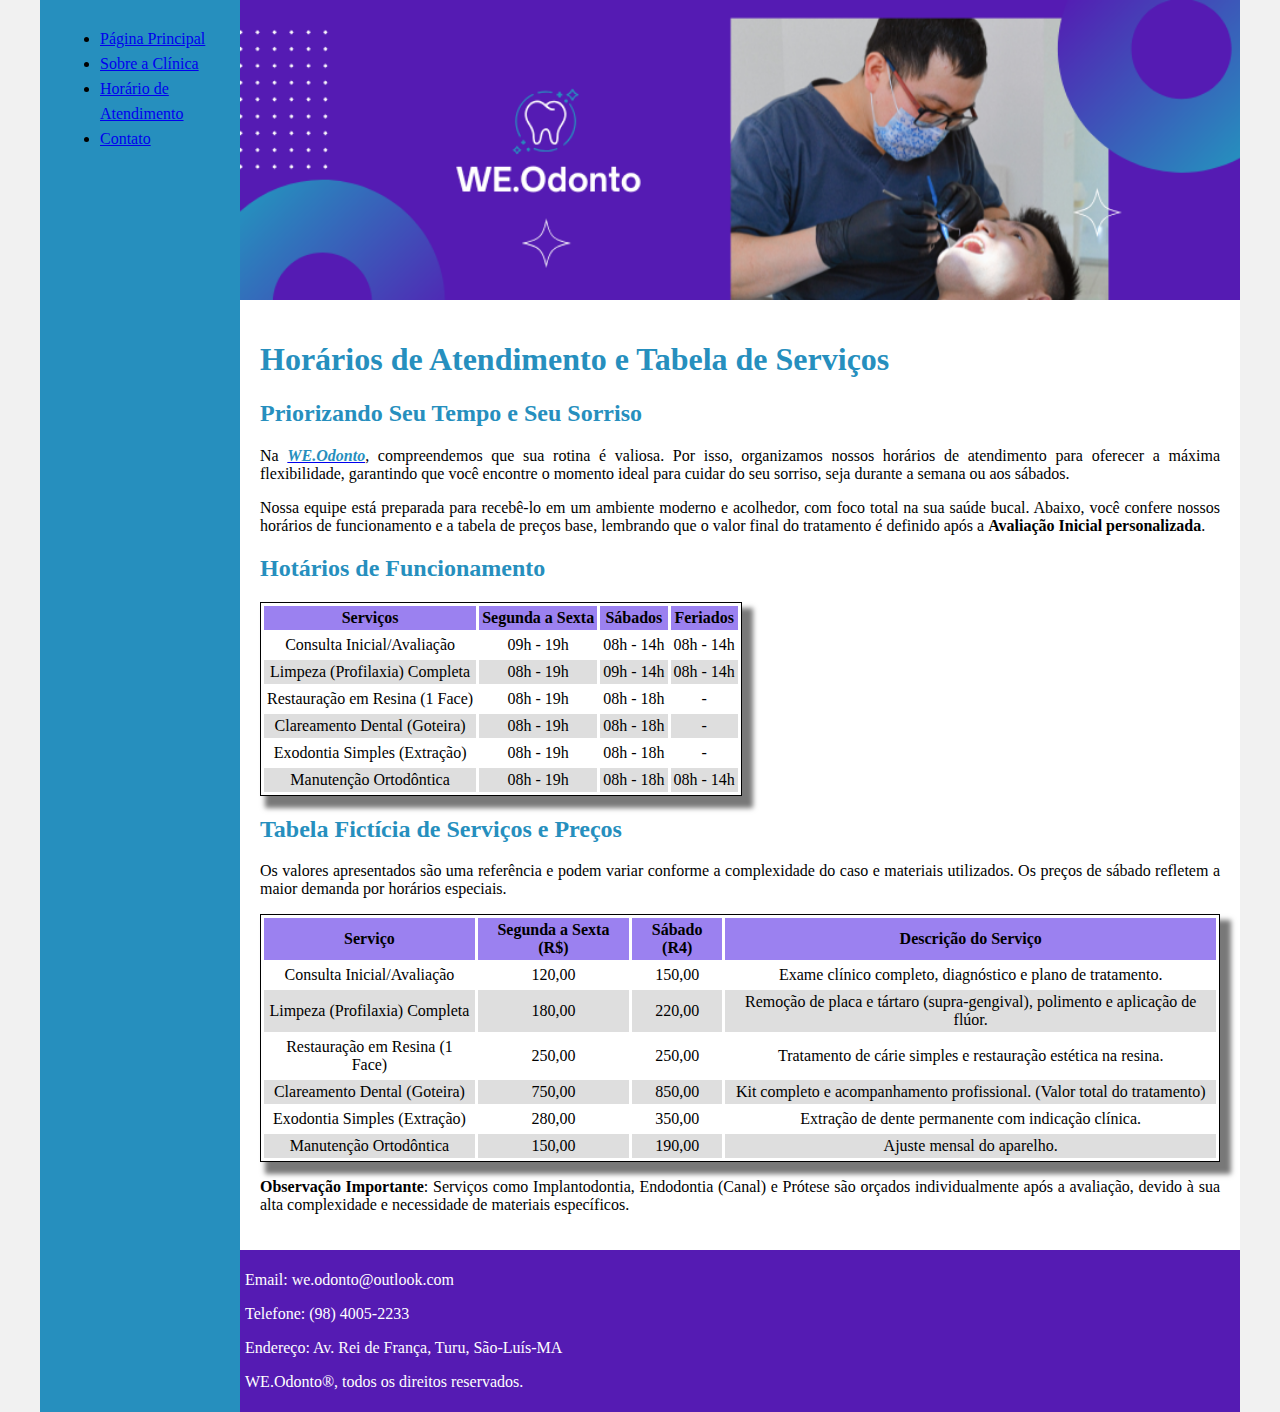
<file: atendimento.html>
<!DOCTYPE html>
<html lang="en">
<head>
    <meta charset="UTF-8">
    <meta http-equiv="X-UA-Compatible" content="IE=edge">
    <meta name="viewport" content="width=device-width, initial-scale=1.0">
    <title>Horários de Atendimento</title>
    <link rel="stylesheet" href="base.css">
</head>
<body>
    <div class="wrapper">
        <div class="menu">
            <ul>
                <li><a href="index.html">Página Principal</a></li>
                <li><a href="sobre.html">Sobre a Clínica</a></li>
                <li><a href="atendimento.html">Horário de Atendimento</a></li>
                <li><a href="contato.html">Contato</a></li>
            </ul>
        </div>

        <div class="main">
            <div class="header">
                <img width="1000" src="atendimento_WE.Odonto.png" />
            </div>
    
            <div class="content">
                <h1>Horários de Atendimento e Tabela de Serviços</h1>
                <h2>Priorizando Seu Tempo e Seu Sorriso</h2>
                    <p>
                        Na <strong title="Clique aqui para ver tudo sobre nós."><a href="sobre.html"><font color="#268fbe"><i>WE.Odonto</i></font></a></strong>, compreendemos que sua rotina é valiosa. Por isso, organizamos nossos horários de atendimento para oferecer a máxima flexibilidade, garantindo que você encontre o momento ideal para cuidar do seu sorriso, seja durante a semana ou aos sábados.
                    </p>
                    <p>
                        Nossa equipe está preparada para recebê-lo em um ambiente moderno e acolhedor, com foco total na sua saúde bucal. Abaixo, você confere nossos horários de funcionamento e a tabela de preços base, lembrando que o valor final do tratamento é definido após a <strong>Avaliação Inicial personalizada</strong>.
                    </p>
                <h2>Hotários de Funcionamento</h2>
                    <table summary="A tabela mostra os serviços, separados de segunda a sexta, sábados e feriados. Nela é exibido cada serviço oferecido pela WE.Odonto." cellspacing="3px" cellpadding="3px">
                        <thead>
                            <tr>
                                <th>Serviços</th>
                                <th>Segunda a Sexta</th>
                                <th>Sábados</th>
                                <th>Feriados</th>
                            </tr>
                        </thead>

                        <tbody>
                            <tr>
                                <td>Consulta Inicial/Avaliação</td>
                                <td>09h - 19h</td>
                                <td>08h - 14h</td>
                                <td>08h - 14h</td>
                            </tr>
                            <tr>
                                <td>Limpeza (Profilaxia) Completa</td>
                                <td>08h - 19h</td>
                                <td>09h - 14h</td>
                                <td>08h - 14h</td>
                            </tr>
                            <tr>
                                <td>Restauração em Resina (1 Face)</td>
                                <td>08h - 19h</td>
                                <td>08h - 18h</td>
                                <td>-</td>
                            </tr>
                            <tr>
                                <td>Clareamento Dental (Goteira)</td>
                                <td>08h - 19h</td>
                                <td>08h - 18h</td>
                                <td>-</td>
                            </tr>
                            <tr>
                                <td>Exodontia Simples (Extração)</td>
                                <td>08h - 19h</td>
                                <td>08h - 18h</td>
                                <td>-</td>                                
                            </tr>
                            <tr>
                                <td>Manutenção Ortodôntica</td>
                                <td>08h - 19h</td>
                                <td>08h - 18h</td>
                                <td>08h - 14h</td>
                            </tr>
                        </tbody>

                    </table>
                <h2>Tabela Fictícia de Serviços e Preços</h2>
                    <p>
                        Os valores apresentados são uma referência e podem variar conforme a complexidade do caso e materiais utilizados. Os preços de sábado refletem a maior demanda por horários especiais.
                    </p>
                    <table summary="A tabela mostra todos os serviços ofereidos pela WE.Odonto com os seus devidos preços separados por dia da semana e acompanhados das suas descrições." cellspacing="3px" cellpadding="3px">
                        <thead>
                            <tr>
                                <th>Serviço</th>
                                <th>Segunda a Sexta (R$)</th>
                                <th>Sábado (R4)</th>
                                <th>Descrição do Serviço</th>
                            </tr>
                        </thead>

                        <tbody>
                            <tr>
                                <td>Consulta Inicial/Avaliação</td>
                                <td>120,00</td>
                                <td>150,00</td>
                                <td>Exame clínico completo, diagnóstico e plano de tratamento.</td>
                            </tr>
                            <tr>
                                <td>Limpeza (Profilaxia) Completa</td>
                                <td>180,00</td>
                                <td>220,00</td>
                                <td>Remoção de placa e tártaro (supra-gengival), polimento e aplicação de flúor.</td>
                            </tr>
                            <tr>
                                <td>Restauração em Resina (1 Face)</td>
                                <td>250,00</td>
                                <td>250,00</td>
                                <td>Tratamento de cárie simples e restauração estética na resina.</td>
                            </tr>
                            <tr>
                                <td>Clareamento Dental (Goteira)</td>
                                <td>750,00</td>
                                <td>850,00</td>
                                <td>Kit completo e acompanhamento profissional. (Valor total do tratamento)</td>
                            </tr>
                            <tr>
                                <td>Exodontia Simples (Extração)</td>
                                <td>280,00</td>
                                <td>350,00</td>
                                <td>Extração de dente permanente com indicação clínica.</td>
                            </tr>
                            <tr>
                                <td>Manutenção Ortodôntica</td>
                                <td>150,00</td>
                                <td>190,00</td>
                                <td>Ajuste mensal do aparelho.</td>
                            </tr>
                        </tbody>
                    </table>
                    <p>
                        <strong>Observação Importante</strong>: Serviços como Implantodontia, Endodontia (Canal) e Prótese são orçados individualmente após a avaliação, devido à sua alta complexidade e necessidade de materiais específicos.
                    </p>
            </div>
    
            <div class="footer">
                <p>
                    Email: we.odonto@outlook.com
                </p>
                <p>
                    Telefone: (98) 4005-2233
                </p>
                <p>
                    Endereço: Av. Rei de França, Turu, São-Luís-MA
                </p>
                <p>
                    WE.Odonto®, todos os direitos reservados.
                </p>
            </div>
        </div>
    </div>
</body>
</html>
</file>
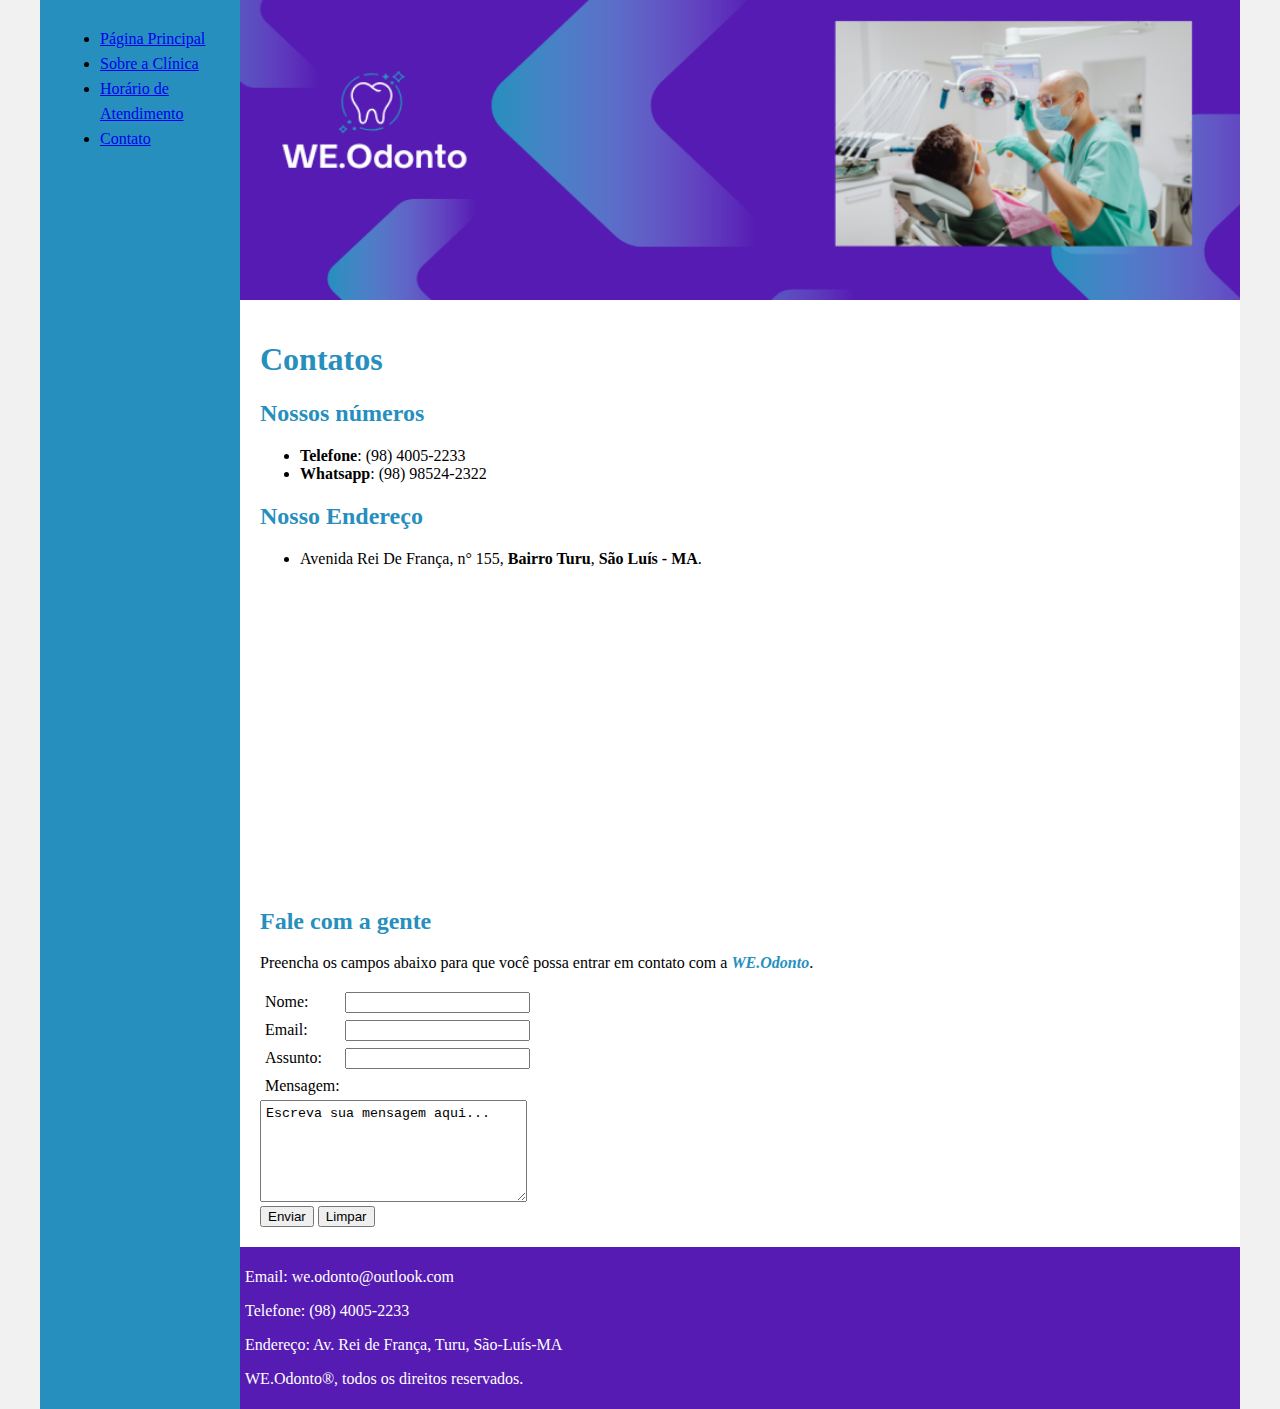
<file: contato.html>
<!DOCTYPE html>
<html lang="en">
<head>
    <meta charset="UTF-8">
    <meta http-equiv="X-UA-Compatible" content="IE=edge">
    <meta name="viewport" content="width=device-width, initial-scale=1.0">
    <title>Contato</title>
    <link rel="stylesheet" href="base.css">
</head>
<body>
    <div class="wrapper">
        <div class="menu">
            <ul>
                <li><a href="index.html">Página Principal</a></li>
                <li><a href="sobre.html">Sobre a Clínica</a></li>
                <li><a href="atendimento.html">Horário de Atendimento</a></li>
                <li><a href="contato.html">Contato</a></li>
            </ul>
        </div>

        <div class="main">
            <div class="header">
                <img width="1000" height="350" src="contatoWE.Odonto.png" />
            </div>
    
            <div class="content">
                <h1>Contatos</h1>
                <h2>Nossos números</h2>
                    <ul>
                        <li><strong>Telefone</strong>: (98) 4005-2233</li>
                        <li><strong>Whatsapp</strong>: (98) 98524-2322</li>
                    </ul>
                <h2>Nosso Endereço</h2>
                    <p>
                        <ul>
                            <li>Avenida Rei De França, n° 155, <strong>Bairro Turu</strong>, <strong>São Luís - MA</strong>.</li>
                        </ul>
                    </p>
                    <iframe controls width="400" height="300" src="https://www.google.com/maps/embed?pb=!1m18!1m12!1m3!1d3985.9816359398933!2d-44.22825172467222!3d-2.512892538197746!2m3!1f0!2f0!3f0!3m2!1i1024!2i768!4f13.1!3m3!1m2!1s0x7f6923ffb989a13%3A0xfdbfc8b219ab8c15!2zQXYuIFPDo28gTHXDrXMgUmVpIGRlIEZyYW7Dp2EsIFPDo28gTHXDrXMgLSBNQSwgNjUwNjYtNjIw!5e0!3m2!1spt-BR!2sbr!4v1761592184748!5m2!1spt-BR!2sbr" width="600" height="450" style="border:0;" allowfullscreen="" loading="lazy" referrerpolicy="no-referrer-when-downgrade"></iframe>
                <h2>Fale com a gente</h2>
                    <p>
                        Preencha os campos abaixo para que você possa entrar em contato com a <strong><i><font color="#268fbe">WE.Odonto</font></i></strong>.
                    </p>
                        <form name="fale-com-a-gente" onsubmit="alert('Sua mensagem foi enviada com sucesso!')" method="GET" action="#" target="_blank" >
                            <label>Nome: </label><input type="text" name="nome"/><br>
                            <label>Email: </label><input type="email" name="email"/><br>
                            <label>Assunto: </label><input type="text" name="assunto" /><br>
                            <label>Mensagem:</label><br>
                            <textarea rows="6px" cols="30px" name="mensagem">Escreva sua mensagem aqui...</textarea><br>
                            <button type="onsubmit">Enviar</button>
                            <button type="reset">Limpar</button>
                        </form>
            </div>
            
            <div class="footer">
                <p>
                    Email: we.odonto@outlook.com
                </p>
                <p>
                    Telefone: (98) 4005-2233
                </p>
                <p>
                    Endereço: Av. Rei de França, Turu, São-Luís-MA
                </p>
                <p>
                    WE.Odonto®, todos os direitos reservados.
                </p>
            </div>            
        </div>
    </div>
</body>
</html>
</file>
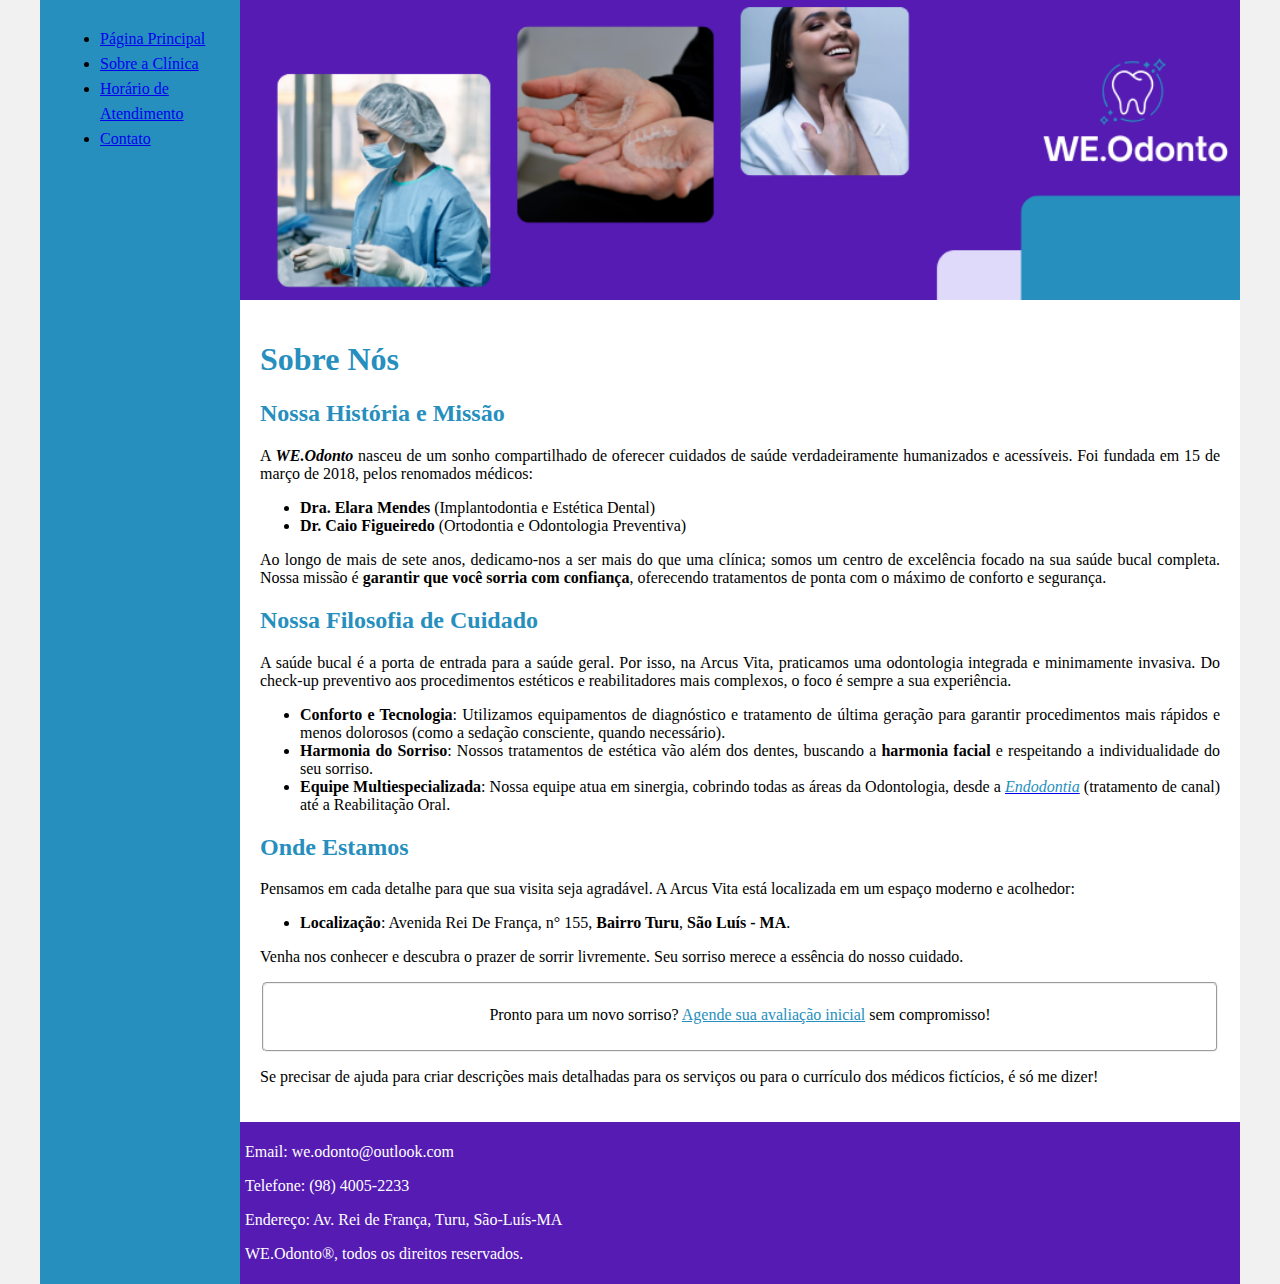
<file: sobre.html>
<!DOCTYPE html>
<html lang="en">
<head>
    <meta charset="UTF-8">
    <meta http-equiv="X-UA-Compatible" content="IE=edge">
    <meta name="viewport" content="width=device-width, initial-scale=1.0">
    <title>Sobre Nós</title>
    <link rel="stylesheet" href="base.css">
</head>
<body>
    <div class="wrapper">
        <div class="menu">
            <ul>
                <li><a href="index.html">Página Principal</a></li>
                <li><a href="sobre.html">Sobre a Clínica</a></li>
                <li><a href="atendimento.html">Horário de Atendimento</a></li>
                <li><a href="contato.html">Contato</a></li>
            </ul>
        </div>

        <div class="main">
            <div class="header">
                <img width="1000" src="sobre_WE.Odonto.png" />
            </div>
    
            <div class="content">
                <h1>Sobre Nós</h1>
                <h2>Nossa História e Missão</h2>
                    <p>
                        A <strong title="Nome da empresa."><i>WE.Odonto</i></strong> nasceu de um sonho compartilhado de oferecer cuidados de saúde verdadeiramente humanizados e acessíveis. Foi fundada em 15 de março de 2018, pelos renomados médicos:
                    </p>
                    <ul>
                        <li><strong>Dra. Elara Mendes</strong> (Implantodontia e Estética Dental)</li>
                        <li><strong>Dr. Caio Figueiredo</strong> (Ortodontia e Odontologia Preventiva)</li>
                    </ul>
                    <p>
                        Ao longo de mais de sete anos, dedicamo-nos a ser mais do que uma clínica; somos um centro de excelência focado na sua saúde bucal completa. Nossa missão é <strong>garantir que você sorria com confiança</strong>, oferecendo tratamentos de ponta com o máximo de conforto e segurança.
                    </p>
                <h2>Nossa Filosofia de Cuidado</h2>
                    <p>
                        A saúde bucal é a porta de entrada para a saúde geral. Por isso, na Arcus Vita, praticamos uma odontologia integrada e minimamente invasiva. Do check-up preventivo aos procedimentos estéticos e reabilitadores mais complexos, o foco é sempre a sua experiência.
                    </p>
                    <ul>
                        <li><strong>Conforto e Tecnologia</strong>: Utilizamos equipamentos de diagnóstico e tratamento de última geração para garantir procedimentos mais rápidos e menos dolorosos (como a sedação consciente, quando necessário).</li>
                        <li><strong>Harmonia do Sorriso</strong>: Nossos tratamentos de estética vão além dos dentes, buscando a <strong>harmonia facial</strong> e respeitando a individualidade do seu sorriso.</li>
                        <li><strong>Equipe Multiespecializada</strong>: Nossa equipe atua em sinergia, cobrindo todas as áreas da Odontologia, desde a <a title="veja mais sobre isso clicando aqui." href="https://endodontia.ufsc.br/home/" target="_blank"><i style="color:#268fbe">Endodontia</i></a> (tratamento de canal) até a Reabilitação Oral.</li>
                    </ul>
                <h2>Onde Estamos</h2>
                    <p>
                        Pensamos em cada detalhe para que sua visita seja agradável. A Arcus Vita está localizada em um espaço moderno e acolhedor:
                    </p>
                    <ul>
                        <li><strong>Localização</strong>: Avenida Rei De França, n° 155, <strong>Bairro Turu</strong>, <strong>São Luís - MA</strong>.</li>
                    </ul>
                    <p>
                        Venha nos conhecer e descubra o prazer de sorrir livremente. Seu sorriso merece a essência do nosso cuidado.
                    </p>
                    <fieldset>
                        <blockquote>Pronto para um novo sorriso? <a title="Clique aqui para ver nossos contatos." href="contato.html" style="color:#268fbe">Agende sua avaliação inicial</a> sem compromisso!</blockquote>
                    </fieldset>
                    <p>
                        Se precisar de ajuda para criar descrições mais detalhadas para os serviços ou para o currículo dos médicos fictícios, é só me dizer!
                    </p>
                    
            </div>
    
            <div class="footer">
                <p>
                    Email: we.odonto@outlook.com
                </p>
                <p>
                    Telefone: (98) 4005-2233
                </p>
                <p>
                    Endereço: Av. Rei de França, Turu, São-Luís-MA
                </p>
                <p>
                    WE.Odonto®, todos os direitos reservados.
                </p>
            </div>
        </div>
    </div>
</body>
</html>
</file>
<file: base.css>
html, body {
    margin: 0;
}
body {
    background-color: #f1f1f1;
    display: flex;
    justify-content: center;
}

.wrapper {
    width: 1200px;
    display: flex;
    margin: 0 auto;
    background-color: aquamarine;
    font-family:'Trebuchet MS';
}
.main {
    display: flex;
    flex-flow: column;
    width: 85%;
}
.menu {
    width: 15%;
    background-color: #268fbe;
    padding: 10px 20px 0px;
    line-height: 25px;
}
.header {
    background-color: rgb(5, 108, 108);
    height: 300px;
}
.content {
    background-color: white;
    min-height: 300px;
    padding: 20px;
    text-align: justify;
}
.footer {
    background-color: #551bb3;
    min-height: 150px;
    color: white;
    padding: 5px;
}
fieldset {
    border-radius: 5px;
    text-align: center;
}
h1 {
    color: #268fbe;
}

h2 {
    color: #268fbe;
}
table {
    -webkit-box-shadow: 8px 9px 5px 3px rgba(0,0,0,0.53); 
    box-shadow: 8px 9px 5px 3px rgba(0,0,0,0.53);
    border: solid 0.2px black;
    text-align: center;
}
table tr:hover td {
    background-color: #268fbe;
    cursor: pointer;
}
table thead th {
    background-color: rgb(155, 129, 240);
}
tbody tr:nth-child(even) {
    background-color: rgb(222, 222, 222);
}
iframe {
    padding-left: 40px;
}
label {
    width: 70px;
    text-align: left;
    display: inline-block;
    padding-right: 5px;
    margin: 5px;
}
textarea {
    margin: 5p;
    padding: 5px;
}
button {
    cursor: pointer;
}
</file>
